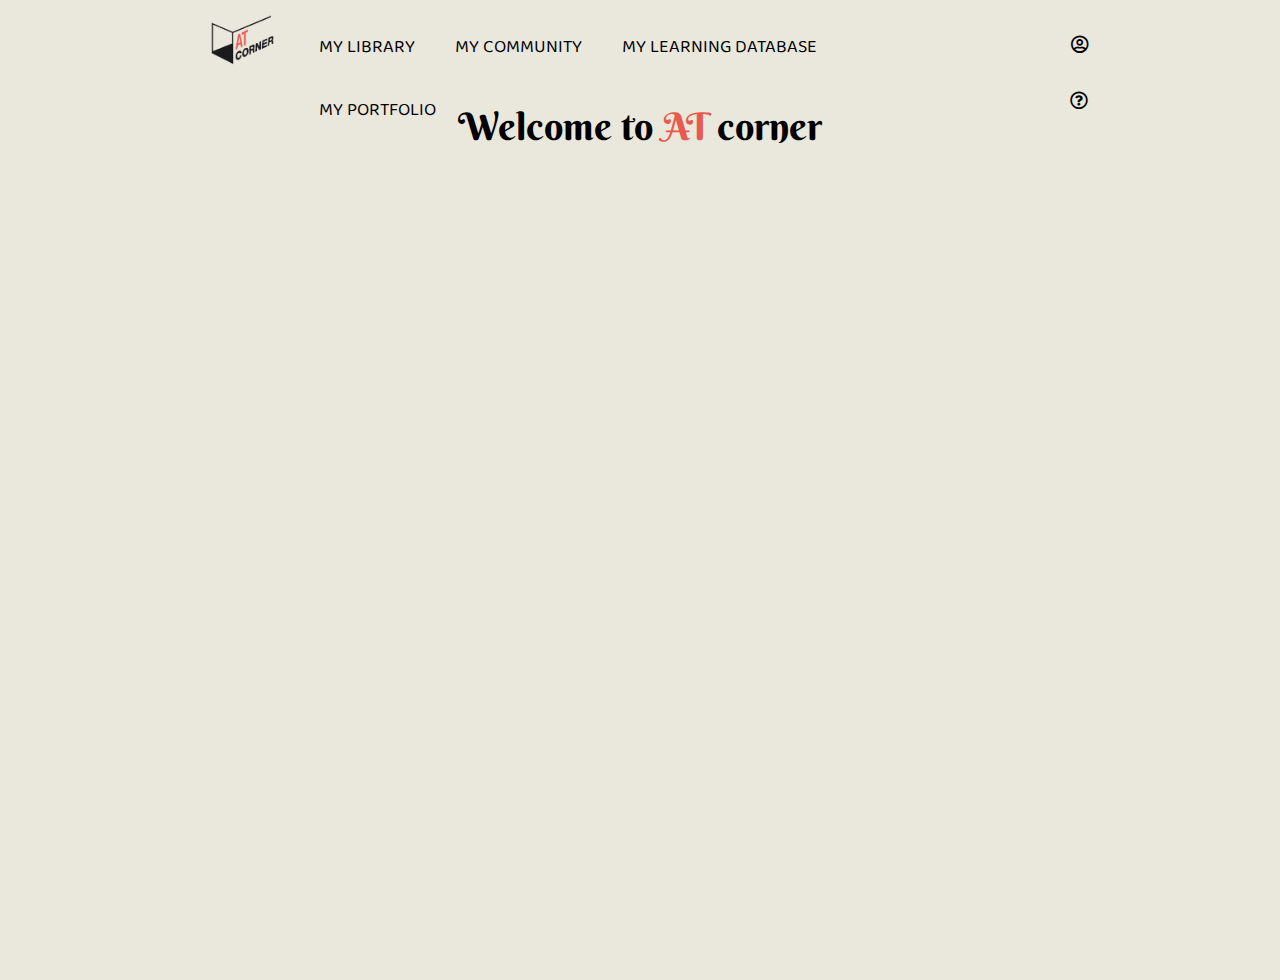
<file: login.html>
<!DOCTYPE html>
<html lang="en">

<head>
  <meta charset="UTF-8">
  <meta name="viewport" content="width=device-width, initial-scale=1.0">
  <meta http-equiv="X-UA-Compatible" content="ie=edge">
  <title>Document</title>
  <link rel="stylesheet" type="text/css" href="custom.css" media="all">
  <link rel="stylesheet" type="text/css" href="login.css" media="all">
  <link href="https://fonts.googleapis.com/css?family=Acme|Baloo+Da+2|Bellota+Text|Berkshire+Swash&display=swap" rel="stylesheet">
  <link rel="stylesheet" href="https://use.fontawesome.com/releases/v5.11.2/css/all.css">
</head>

<body>

  <header>
    <div class="logo">
      <a href="index.html"><img src="img/logo.png" alt="logo"></a>
    </div>

    <div class="navleft">
      <ul>
        <li><a href="#">MY LIBRARY</a></li>

        <li><a href="#">MY COMMUNITY</a></li>
        <li><a href="#">MY LEARNING DATABASE</a></li>
        <li><a href="#">MY PORTFOLIO</a></li>
      </ul>
    </div>

    <div class="navright">
      <ul>
        <li><a href="#"><i class="far fa-user-circle"></i></a></li>
        <li><a href="#"><i class="far fa-question-circle"></i></a></li>
      </ul>
    </div>
  </header>

  <div class="title1">
    <p>Welcome to <span style="color: #E85A4F;">AT</span> corner</p>
  </div>

  <div class="opening">

  </div>
</body>


</html>
</file>
<file: custom.css>
* {
  margin: 0;
  padding: 0;
}

html {
  scroll-behavior: smooth;
 }

header {
  z-index: 100;
  position:absolute;
  width: 100%;
  height: 80px;
  display: flex;
  flex-direction: row;
  justify-content: space-between;
  background: #EAE7DC;
}

.logo {
  width: 10%;
  margin-left: 15%;
}

.logo img{
  width: 100%;
  max-width: 80%;
}

.navleft li {
  float: left;
  font-family: 'Baloo Da 2', cursive;
  font-size: 1.4vw;
  padding-top: 2rem;
  list-style: none;
  display: inline;
  text-decoration: none;
}
.navleft li a{
  padding-right: 2.5rem;
  color: black;
  text-decoration: none;
  transition: color 0.6s;
  cursor: pointer;
}

.navleft li a:hover {
  color: black;
}


.navright {
  margin-right: 15%;
}
.navright li {
  float: right;
  font-size: 1.4vw;
  padding-top: 2.2rem;
  list-style: none;
  display: inline;
  text-decoration: none;
}

.navright li a{
  padding-left: 1.5rem;
  color: black;
  text-decoration: none;
  transition: color 0.6s;
}

.navright li a:hover {
  color: #8E8D8A;
}

.title {
  margin-left: 15%;
  position: absolute;
  z-index: 99;
  padding-top: 11%;
  background: #EAE7DC;
}

.title p {
  font-size: 4.4vw;
  font-family: 'Berkshire Swash', cursive;
}

.opening {
  background: #EAE7DC;
  z-index: 98;
  width: 100%;
  height: 100vh;
  padding-top: 80px;
  display: flex;
  flex-direction: row;
}

.openleft {
  width: 40%;
  margin-left: 15%;
  padding-top: 13%;
}

.openleft p {
  font-size: 1.4vw;
  font-family: 'Baloo Da 2', cursive;
}

.olbutton {
  margin-top: 12%;
  width: 100%;
  height: 40%;
  display: flex;
  flex-direction: row;
  justify-content: space-between;
}

.olbutton a{
  text-decoration: none;
  color: black;
  cursor: pointer;

}

.olbutton1 {
  text-align: center;
  line-height: 3.5;
  display: inline-block;
  font-size: 1vw;
  width: 45%;
  height: 22%;
  background: #E85A4F;
  border: thin solid #E85A4F;
  border-radius: 0.5rem;
}

.olbutton2 {
  text-align: center;
  line-height: 3.5;
  display: inline-block;
  font-size: 1vw;
  width: 45%;
  height: 22%;
  background: #EAE7DC;
  border: thin solid black;
  border-radius: 0.5rem;
}

.openright {
  width: 60%;
  margin-right: 12%;
}

.openright img {
  width: 100%;
  max-width: 100%;
}

#about {
  z-index: 98;
  background: #EAE7DC;
  z-index: 98;
  width: 100%;
  height: 100vh;
}

#about h1 {
  padding-top: 5%;
  margin-right: 15%;
  margin-left: 15%;
  font-size: 2.5vw;
  font-family: 'Berkshire Swash', cursive;
  text-align: center;
}

#about h2 {
  margin-right: 25%;
  margin-left: 26%;
  font-size: 1.4vw;
  padding-top: 1%;
  line-height: 1.8;
  font-family: 'Bellota Text', cursive;
}

.aboutcontent {
  width: 100%;
  height: 50%;
  margin-top: 3%;
  display: flex;
  flex-direction: row;
  justify-content: center;
}

.empower {
  width: 50%;
  margin-left: 26%;
  padding-right: 2%;
}

.collaborate {
  width: 50%;
  margin-right: 25%;
  padding-left: 2%;
}

#about h3 {
  font-size: 2vw;
  font-family: 'Berkshire Swash', cursive;
}

#about p {
  padding-top: 5%;
  font-size: 1.4vw;
  line-height: 1.5;
  font-family: 'Bellota Text', cursive;
  text-align: justify;
  text-justify: inter-word;
}

.footer {
  width: 100%;
  height: 18%;
  background: #8E8D8A;
}

.footertext {
  padding-top: 1.5%;
  padding-left: 72%;
  color: #EAE7DC;
  font-size: 1.2vw;
  font-family: 'Bellota Text', cursive;
}

.homeimg {
  position: absolute;
  z-index: 100;
  display: flex;
  flex-direction: row;
  justify-content: space-between;
}

.homeimg1 {
  width: 30%;
  margin-left: 5%;
}

.homeimg1 img {
  width: 100%;
  max-width: 45%;
  margin-top: 9%;
}

.homeimg2 {
  width: 30%;
}

.homeimg2 img {
  width: 100%;
  max-width: 80%;
  margin-left: 17%;
  margin-top: 10%;
}
</file>
<file: login.css>
.title1 {
  width: 100%;
  text-align: center;
  position: absolute;
  z-index: 99;
  padding-top: 8%;
  background: #EAE7DC;
}

.title1 p {
  font-size: 3vw;
  font-family: 'Berkshire Swash', cursive;
}
</file>
